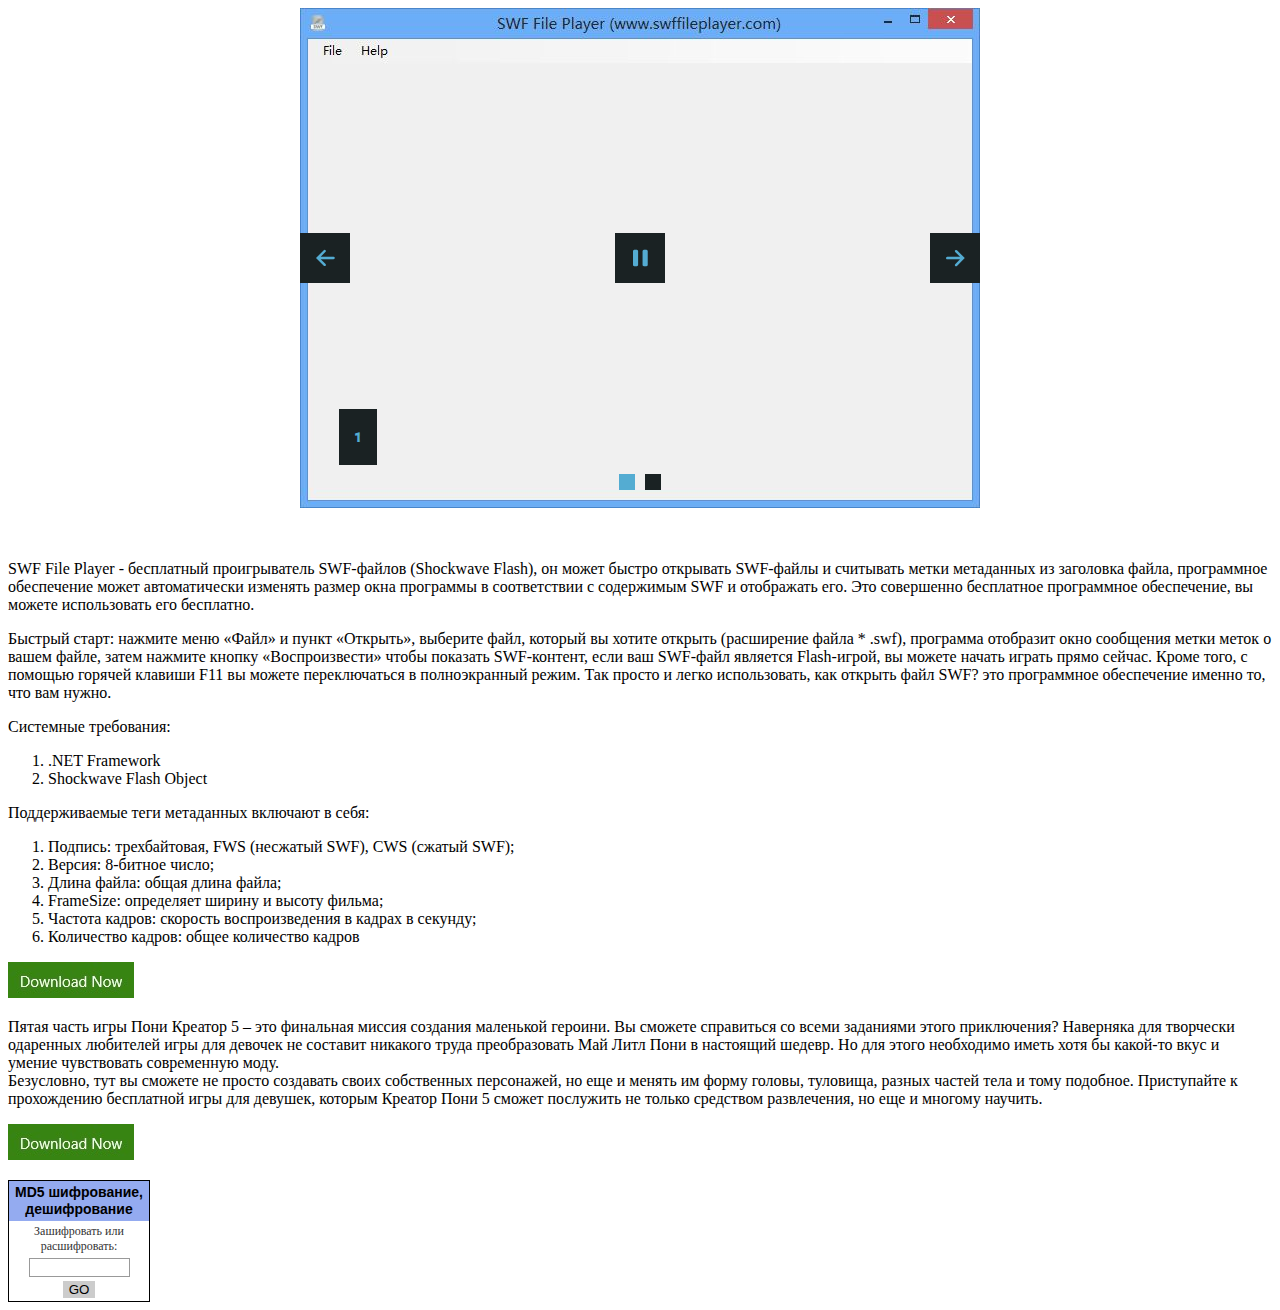
<file: docs/index.html>
<!DOCTYPE html>
<html lang="en">

<head>
    <meta charset="UTF-8">
    <!-- Start WOWSlider.com HEAD section -->
    <link rel="stylesheet" type="text/css" href="engine1/style.css" />
    <script type="text/javascript" src="engine1/jquery.js"></script>
    <!-- End WOWSlider.com HEAD section -->
    <title>Проигрыватель SWF-файлов</title>
</head>

<body>
    <center>
        <!-- Start WOWSlider.com BODY section -->
        <div id="wowslider-container1">
            <div class="ws_images">
                <ul>
                    <li><a href="http://wowslider.com/vi"><img src="data1/images/1.jpg" alt="bootstrap carousel" title="1" id="wows1_0" /></a></li>
                    <li><img src="data1/images/2.jpg" alt="2" title="2" id="wows1_1" /></li>
                </ul>
            </div>
            <div class="ws_bullets">
                <div>
                    <a href="#" title="1"><span><img src="data1/tooltips/1.jpg" alt="1" />1</span></a>
                    <a href="#" title="2"><span><img src="data1/tooltips/2.jpg" alt="2" />2</span></a>
                </div>
            </div>
            <div class="ws_script" style="position:absolute;left:-99%"><a href="http://wowslider.com">wowslider</a> by WOWSlider.com v8.7</div>
            <div class="ws_shadow"></div>
        </div>
        <script type="text/javascript" src="engine1/wowslider.js"></script>
        <script type="text/javascript" src="engine1/script.js"></script>
        <!-- End WOWSlider.com BODY section -->
    </center>
    <br><br>
    <p>SWF File Player - бесплатный проигрыватель SWF-файлов (Shockwave Flash), он может быстро открывать SWF-файлы и считывать метки метаданных из заголовка файла, программное обеспечение может автоматически изменять размер окна программы в соответствии с содержимым SWF и отображать его. Это совершенно бесплатное программное обеспечение, вы можете использовать его бесплатно.</p>
    <p>Быстрый старт: нажмите меню «Файл» и пункт «Открыть», выберите файл, который вы хотите открыть (расширение файла * .swf), программа отобразит окно сообщения метки меток о вашем файле, затем нажмите кнопку «Воспроизвести» чтобы показать SWF-контент, если ваш SWF-файл является Flash-игрой, вы можете начать играть прямо сейчас. Кроме того, с помощью горячей клавиши F11 вы можете переключаться в полноэкранный режим. Так просто и легко использовать, как открыть файл SWF? это программное обеспечение именно то, что вам нужно.</p>
    <p>Системные требования:</p>
    <!--    <br><br>-->
    <ol>
        <li>.NET Framework</li>
        <li>Shockwave Flash Object</li>
    </ol>
    <p>Поддерживаемые теги метаданных включают в себя:</p>
    <!--    <br><br>-->
    <ol>
        <li>Подпись: трехбайтовая, FWS (несжатый SWF), CWS (сжатый SWF);</li>
        <li>Версия: 8-битное число;</li>
        <li>Длина файла: общая длина файла;</li>
        <li>FrameSize: определяет ширину и высоту фильма;</li>
        <li>Частота кадров: скорость воспроизведения в кадрах в секунду;</li>
        <li>Количество кадров: общее количество кадров</li>
    </ol>
    <p><a href="https://mega.nz/#F!GdgWiKRL!d9NMPHRmLt1rMbcnXnDVvw"><img src="im/download.jpg"></a></p>
    <p>Пятая часть игры Пони Креатор 5 – это финальная миссия создания маленькой героини. Вы сможете справиться со всеми заданиями этого приключения? Наверняка для творчески одаренных любителей игры для девочек не составит никакого труда преобразовать Май Литл Пони в настоящий шедевр. Но для этого необходимо иметь хотя бы какой-то вкус и умение чувствовать современную моду. <br>
        Безусловно, тут вы сможете не просто создавать своих собственных персонажей, но еще и менять им форму головы, туловища, разных частей тела и тому подобное. Приступайте к прохождению бесплатной игры для девушек, которым Креатор Пони 5 сможет послужить не только средством развлечения, но еще и многому научить.</p>
    <p><a href="https://mega.nz/#F!DVBVhKBY!He2YgzucUXPMqWvycaPk3w"><img src="im/download.jpg"></a></p>
    <!--freeMD5.com-->
    <style type="text/css">
        #website_1 br {
            display: none;
        }

    </style>
    <form id="website_1" method="post" action="http://ru.freemd5.com/index.php" target="_blank">
        <div style="width: 140px;border:1px solid #000;background-color:#ffffff;padding: 0px 0px;margin: 0px 0px;align:center;text-align:center;overflow:hidden;">
            <div id="xcolor1_1" style="font-size:12px;color:#183a00;line-height:16px;font-family: arial; font-weight:bold;background:#94abf0;padding: 3px 1px;text-align:center;"><a href="http://ru.freemd5.com/" alt="MD5 шифрование, дешифрование" title="MD5 шифрование, дешифрование" id="word_website_1" style="color:#000000;font-size:14px;text-decoration:none;line-height:16px;font-family: arial;">MD5 шифрование, дешифрование</a></div>
            <table width=100% style='align:center;text-align:left;font-size:12px;background-color:#ffffff;color:#333333;'>
                <tr align=center>
                    <td style="text-align:center;">Зашифровать или расшифровать:</td>
                </tr>
                <tr align=center>
                    <td style="text-align:center;"><input type="text" name="md5_input" value="" size=10 style="background-color:#ffffff;color:#000;text-decoration:none;font-family: arial;rial;border:1px solid #999;padding:1px!important;"></td>
                </tr>
                <tr align=center>
                    <td style="text-align:center;"><input type=submit value="GO" style="background-color:#ccc;color:#000;border:0 none;cursor:pointer;"></td>
                </tr>
            </table>
        </div>
    </form>
    <!--freeMD5.com-->

</body>

</html>
</file>
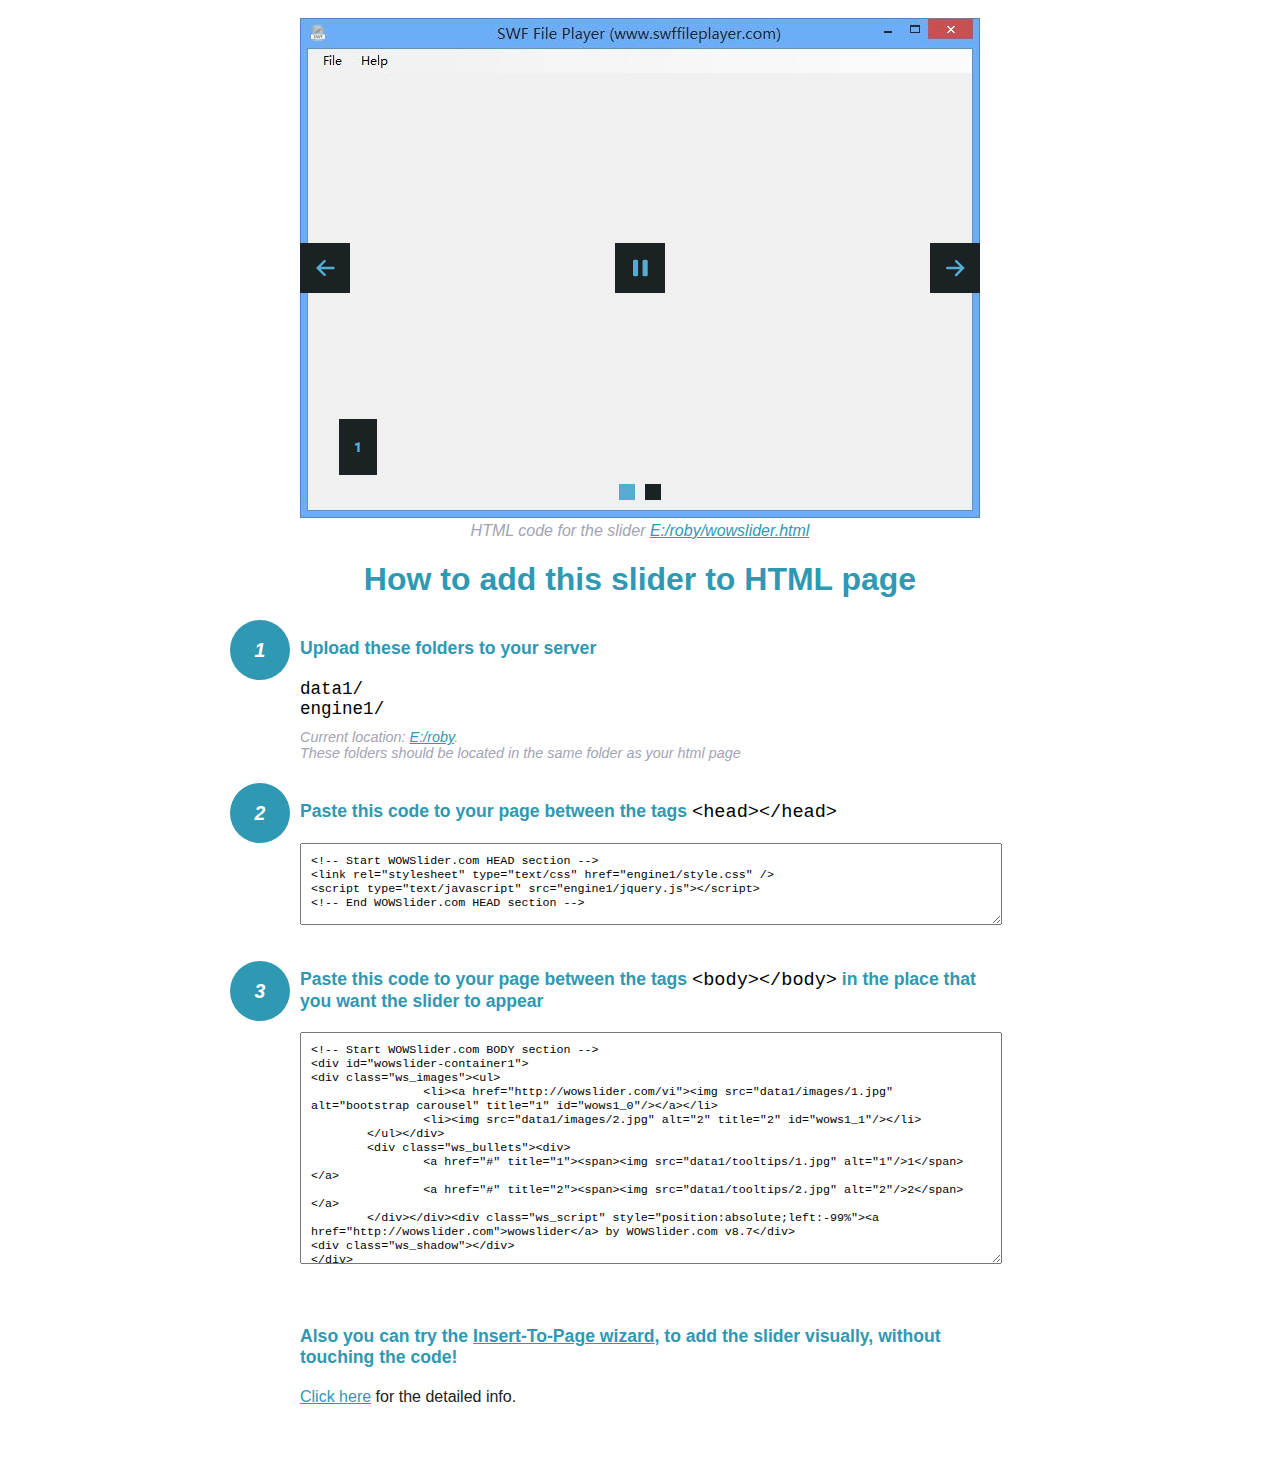
<file: docs/wowslider-howto.html>
<!DOCTYPE html>
<html>
<head>
	<title>WOWSlider</title>
	<meta http-equiv="content-type" content="text/html; charset=utf-8" />
	<meta name="description" content="WOWSlider" />
	
	<!-- Start WOWSlider.com HEAD section --> <!-- add to the <head> of your page -->
	<link rel="stylesheet" type="text/css" href="engine1/style.css" />
	<script type="text/javascript" src="engine1/jquery.js"></script>
	<!-- End WOWSlider.com HEAD section -->


<style>
.instuction {
	font-family: sans-serif, Arial;
	display: block;
	margin: 0 auto;
	max-width: 820px;
	width: 100%;
	padding: 0 70px;
	color: #222;
	-webkit-box-sizing: border-box;
	-moz-box-sizing: border-box;
	box-sizing: border-box;
}
.instuction h1 img {
	max-width: 170px;
	vertical-align: middle;
	margin-bottom: 10px;
}
.instuction h1 {
	color: #2F98B3;
	text-align: center;
}
.instuction h2 {
	position: relative;
	font-size: 1.1em;
	color: #2F98B3;
	margin-bottom: 20px;
	margin-top: 40px;
}
.instuction h2 span.num {
	position: absolute;
	left: -70px;
	top: -18px;
	display: inline-block;
	vertical-align: middle;
	font-style: italic;
	font-size: 1.1em;
	width: 60px;
	height: 60px;
	line-height: 60px;
	text-align: center;
	background: #2F98B3;
	color: #fff;
	border-radius: 50%;
}
.instuction .mono {
	color: #000;
	font-family: monospace;
	font-size: 1.3em;
	font-weight: normal;
}
.instuction li.mono {
	font-size: 1.5em;
}

.instuction ul {
	font-size: 0.9em;
	margin-top: 0;
	padding-left: 0;
	list-style: none;
}
.instuction .note {
	color: #A3A3B2;
	font-style: italic;
	padding-top: 10px;
}
.instuction p.note {
	text-align: center;
	padding-top: 0;
	margin-top: 4px;
}
.instuction textarea {
	font-size: 0.9em;
	min-height: 60px;
	padding: 10px;
	margin: 0;
	overflow: auto;
	max-width: 100%;
	width: 100%;
}
.instuction a,
.instuction a:visited {
	color: #2F98B3;
}
</style>


</head>
<body style="margin:auto">

<br>

<!-- Start WOWSlider.com BODY section --> <!-- add to the <body> of your page -->
<div id="wowslider-container1">
<div class="ws_images"><ul>
		<li><a href="http://wowslider.com/vi"><img src="data1/images/1.jpg" alt="bootstrap carousel" title="1" id="wows1_0"/></a></li>
		<li><img src="data1/images/2.jpg" alt="2" title="2" id="wows1_1"/></li>
	</ul></div>
	<div class="ws_bullets"><div>
		<a href="#" title="1"><span><img src="data1/tooltips/1.jpg" alt="1"/>1</span></a>
		<a href="#" title="2"><span><img src="data1/tooltips/2.jpg" alt="2"/>2</span></a>
	</div></div><div class="ws_script" style="position:absolute;left:-99%"><a href="http://wowslider.com">wowslider</a> by WOWSlider.com v8.7</div>
<div class="ws_shadow"></div>
</div>	
<script type="text/javascript" src="engine1/wowslider.js"></script>
<script type="text/javascript" src="engine1/script.js"></script>
<!-- End WOWSlider.com BODY section -->


<div class="instuction">
	<p class="note">HTML code for the slider <a href="file:///E:/roby/wowslider.html">E:/roby/wowslider.html</a></p>

	<h1>
		How to add this slider to HTML page
	</h1>

	<h2><span class="num">1</span> Upload these folders to your server</h2>
	<ul>
		<li class="mono">data1/</li>
		<li class="mono">engine1/</li>
		<li class="note">Current location: <a href="file:///E:/roby">E:/roby</a>. <br>These folders should be located in the same folder as your html page</li>
	</ul>

	<h2><span class="num">2</span> Paste this code to your page between the tags <span class="mono">&lt;head&gt;&lt;/head&gt;</span></h2>
	<textarea onclick="this.select()">&lt;!-- Start WOWSlider.com HEAD section --&gt;
&lt;link rel=&quot;stylesheet&quot; type=&quot;text/css&quot; href=&quot;engine1/style.css&quot; /&gt;
&lt;script type=&quot;text/javascript&quot; src=&quot;engine1/jquery.js&quot;&gt;&lt;/script&gt;
&lt;!-- End WOWSlider.com HEAD section --&gt;</textarea>


	<h2><span class="num" style="top: -8px;">3</span> Paste this code to your page between the tags <span class="mono">&lt;body&gt;&lt;/body&gt;</span> in the place that you want the slider to appear</h2>
	<textarea onclick="this.select()" rows="15">&lt;!-- Start WOWSlider.com BODY section --&gt;
&lt;div id=&quot;wowslider-container1&quot;&gt;
&lt;div class=&quot;ws_images&quot;&gt;&lt;ul&gt;
		&lt;li&gt;&lt;a href=&quot;http://wowslider.com/vi&quot;&gt;&lt;img src=&quot;data1/images/1.jpg&quot; alt=&quot;bootstrap carousel&quot; title=&quot;1&quot; id=&quot;wows1_0&quot;/&gt;&lt;/a&gt;&lt;/li&gt;
		&lt;li&gt;&lt;img src=&quot;data1/images/2.jpg&quot; alt=&quot;2&quot; title=&quot;2&quot; id=&quot;wows1_1&quot;/&gt;&lt;/li&gt;
	&lt;/ul&gt;&lt;/div&gt;
	&lt;div class=&quot;ws_bullets&quot;&gt;&lt;div&gt;
		&lt;a href=&quot;#&quot; title=&quot;1&quot;&gt;&lt;span&gt;&lt;img src=&quot;data1/tooltips/1.jpg&quot; alt=&quot;1&quot;/&gt;1&lt;/span&gt;&lt;/a&gt;
		&lt;a href=&quot;#&quot; title=&quot;2&quot;&gt;&lt;span&gt;&lt;img src=&quot;data1/tooltips/2.jpg&quot; alt=&quot;2&quot;/&gt;2&lt;/span&gt;&lt;/a&gt;
	&lt;/div&gt;&lt;/div&gt;&lt;div class=&quot;ws_script&quot; style=&quot;position:absolute;left:-99%&quot;&gt;&lt;a href=&quot;http://wowslider.com&quot;&gt;wowslider&lt;/a&gt; by WOWSlider.com v8.7&lt;/div&gt;
&lt;div class=&quot;ws_shadow&quot;&gt;&lt;/div&gt;
&lt;/div&gt;	
&lt;script type=&quot;text/javascript&quot; src=&quot;engine1/wowslider.js&quot;&gt;&lt;/script&gt;
&lt;script type=&quot;text/javascript&quot; src=&quot;engine1/script.js&quot;&gt;&lt;/script&gt;
&lt;!-- End WOWSlider.com BODY section --&gt;</textarea>

<br><br>
<h2>Also you can try the <a href="http://wowslider.com/help/add-wowslider-to-page-2.html" target="_blank">Insert-To-Page wizard</a>, to add the slider visually, without touching the code!</h2>
<p>
	<a href="http://wowslider.com/help/add-wowslider-to-page-2.html" target="_blank">Click here</a> for the detailed info.
</p>
</div>

<br><br>
</body>
</html>
</file>
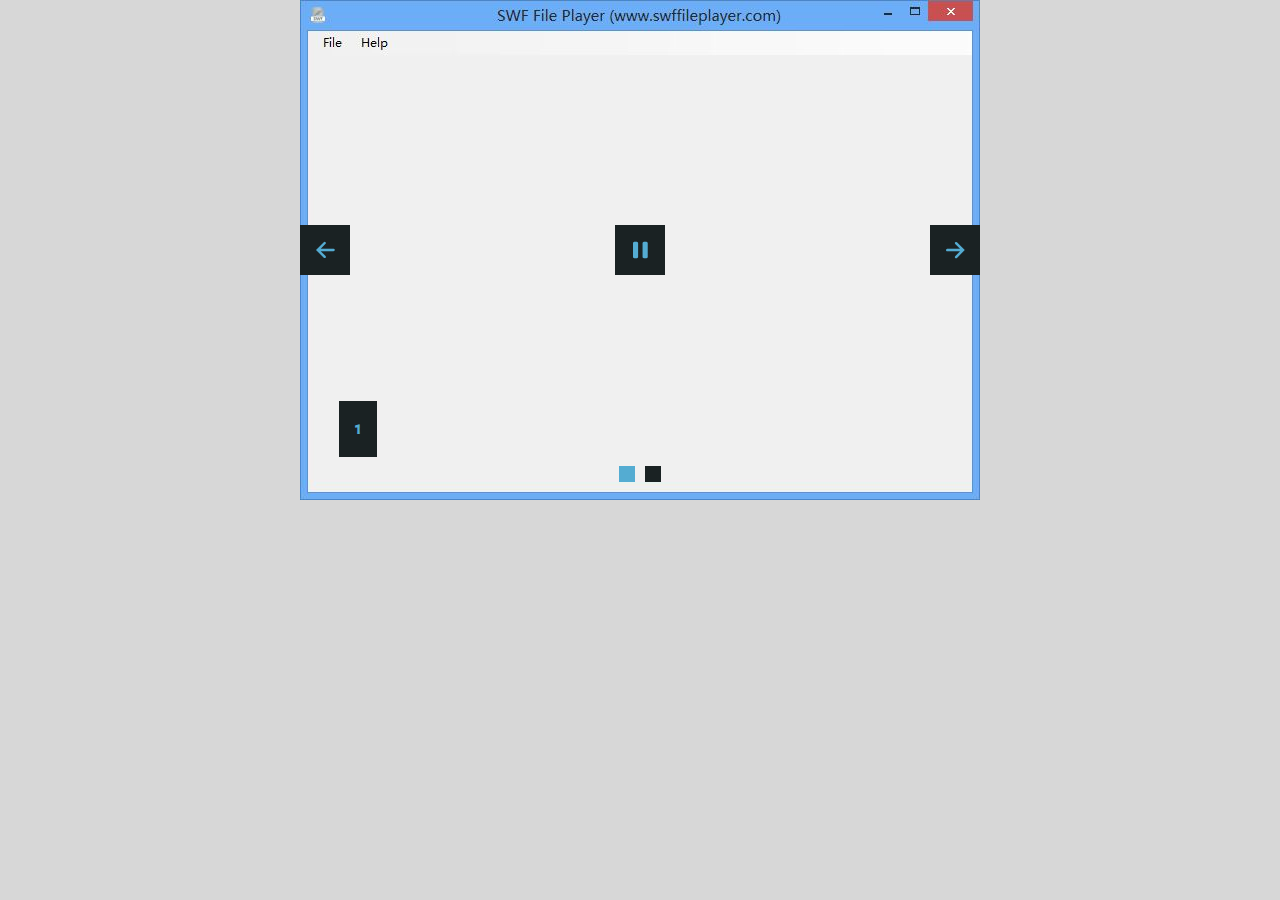
<file: docs/wowslider.html>
<!DOCTYPE html>
<html>
<head>
	<title>Wowslider</title>
	<meta http-equiv="content-type" content="text/html; charset=utf-8" />
	<meta name="description" content="Made with WOW Slider - Create beautiful, responsive image sliders in a few clicks. Awesome skins and animations. Wowslider" />
	
	<!-- Start WOWSlider.com HEAD section --> <!-- add to the <head> of your page -->
	<link rel="stylesheet" type="text/css" href="engine1/style.css" />
	<script type="text/javascript" src="engine1/jquery.js"></script>
	<!-- End WOWSlider.com HEAD section -->

</head>
<body style="background-color:#d7d7d7;margin:auto">
	
	<!-- Start WOWSlider.com BODY section --> <!-- add to the <body> of your page -->
	<div id="wowslider-container1">
	<div class="ws_images"><ul>
		<li><a href="http://wowslider.com/vi"><img src="data1/images/1.jpg" alt="bootstrap carousel" title="1" id="wows1_0"/></a></li>
		<li><img src="data1/images/2.jpg" alt="2" title="2" id="wows1_1"/></li>
	</ul></div>
	<div class="ws_bullets"><div>
		<a href="#" title="1"><span><img src="data1/tooltips/1.jpg" alt="1"/>1</span></a>
		<a href="#" title="2"><span><img src="data1/tooltips/2.jpg" alt="2"/>2</span></a>
	</div></div><div class="ws_script" style="position:absolute;left:-99%"><a href="http://wowslider.com">wowslider</a> by WOWSlider.com v8.7</div>
	<div class="ws_shadow"></div>
	</div>	
	<script type="text/javascript" src="engine1/wowslider.js"></script>
	<script type="text/javascript" src="engine1/script.js"></script>
	<!-- End WOWSlider.com BODY section -->

</body>
</html>
</file>
<file: docs/engine1/style.css>
/*
 *	generated by WOW Slider 8.7
 *	template Convex
 */
@import url(https://fonts.googleapis.com/css?family=Gurajada&subset=latin,telugu);
@font-face {
  font-family: 'ws-ctrl-convex';
  src: url('ws-ctrl-convex.eot');
  src: url('ws-ctrl-convex.eot#iefix') format('embedded-opentype'),
       url('ws-ctrl-convex.svg#ws-ctrl-convex') format('svg');
  font-weight: normal;
  font-style: normal;
}
@font-face {
  font-family: 'ws-ctrl-convex';
  src: url('[data-uri]') format('woff'),
       url('[data-uri]') format('truetype');
}
#wowslider-container1 { 
	display: table;
	zoom: 1; 
	position: relative;
	width: 100%;
	max-width: 680px;
	max-height:500px;
	margin:0px auto 0px;
	z-index:90;
	text-align:left; /* reset align=center */
	font-size: 10px;
	text-shadow: none; /* fix some user styles */

	/* reset box-sizing (to boostrap friendly) */
	-webkit-box-sizing: content-box;
	-moz-box-sizing: content-box;
	box-sizing: content-box; 
}
* html #wowslider-container1{ width:680px }
#wowslider-container1 .ws_images ul{
	position:relative;
	width: 10000%; 
	height:100%;
	left:0;
	list-style:none;
	margin:0;
	padding:0;
	border-spacing:0;
	overflow: visible;
	/*table-layout:fixed;*/
}
#wowslider-container1 .ws_images ul li{
	position: relative;
	width:1%;
	height:100%;
	line-height:0; /*opera*/
	overflow: hidden;
	float:left;
	/*font-size:0;*/
	padding:0 0 0 0 !important;
	margin:0 0 0 0 !important;
}

#wowslider-container1 .ws_images{
	position: relative;
	left:0;
	top:0;
	height:100%;
	max-height:500px;
	max-width: 680px;
	vertical-align: top;
	border:none;
	overflow: hidden;
}
#wowslider-container1 .ws_images ul a{
	width:100%;
	height:100%;
	max-height:500px;
	display:block;
	color:transparent;
}
#wowslider-container1 img{
	max-width: none !important;
}
#wowslider-container1 .ws_images .ws_list img,
#wowslider-container1 .ws_images > div > img{
	width:100%;
	border:none 0;
	max-width: none;
	padding:0;
	margin:0;
}
#wowslider-container1 .ws_images > div > img {
	max-height:500px;
}

#wowslider-container1 .ws_images iframe {
	position: absolute;
	z-index: -1;
}

#wowslider-container1 .ws-title > div {
	display: inline-block !important;
}

#wowslider-container1 a{ 
	text-decoration: none; 
	outline: none; 
	border: none; 
}

#wowslider-container1  .ws_bullets { 
	float: left;
	position:absolute;
	z-index:70;
}
#wowslider-container1  .ws_bullets div{
	position:relative;
	float:left;
	font-size: 0px;
}
/* compatibility with Joomla styles */
#wowslider-container1  .ws_bullets a {
	line-height: 0;
}

#wowslider-container1  .ws_script{
	display:none;
}
#wowslider-container1 sound, 
#wowslider-container1 object{
	position:absolute;
}

/* prevent some of users reset styles */
#wowslider-container1 .ws_effect {
	position: static;
	width: 100%;
	height: 100%;
}

#wowslider-container1 .ws_photoItem {
	border: 2em solid #fff;
	margin-left: -2em;
	margin-top: -2em;
}
#wowslider-container1 .ws_cube_side {
	background: #A6A5A9;
}


#wowslider-container1.ws_gestures {
	cursor: -webkit-grab;
	cursor: -moz-grab;
	cursor: url("[data-uri]"), move;
}
#wowslider-container1.ws_gestures.ws_grabbing {
	cursor: -webkit-grabbing;
	cursor: -moz-grabbing;
	cursor: url("[data-uri]"), move;
}

/* hide controls when video start play */
#wowslider-container1.ws_video_playing .ws_bullets,
#wowslider-container1.ws_video_playing .ws_fullscreen,
#wowslider-container1.ws_video_playing .ws_next,
#wowslider-container1.ws_video_playing .ws_prev {
	display: none;
}


/* youtube/vimeo buttons */
#wowslider-container1 .ws_video_btn {
	position: absolute;
	display: none;
	cursor: pointer;
	top: 0;
	left: 0;
	width: 100%;
	height: 100%;
	z-index: 55;
}
#wowslider-container1 .ws_video_btn.ws_youtube,
#wowslider-container1 .ws_video_btn.ws_vimeo {
	display: block;
}
#wowslider-container1 .ws_video_btn div {
	position: absolute;
	background-image: url(./playvideo.png);
	background-size: 200%;
	top: 50%;
	left: 50%;
	width: 7em;
	height: 5em;
	margin-left: -3.5em;
	margin-top: -2.5em;
}
#wowslider-container1 .ws_video_btn.ws_youtube div {
	background-position: 0 0;
}
#wowslider-container1 .ws_video_btn.ws_youtube:hover div {
	background-position: 100% 0;
}
#wowslider-container1 .ws_video_btn.ws_vimeo div {
	background-position: 0 100%;
}
#wowslider-container1 .ws_video_btn.ws_vimeo:hover div {
	background-position: 100% 100%;
}

#wowslider-container1 .ws_playpause.ws_hide {
	display: none !important;
}
/* bullets */
#wowslider-container1  .ws_bullets { 
	padding: 0px; 
}
#wowslider-container1 .ws_bullets a { 
	position:relative;
	display: inline-block;
	width: 0;
	margin: 3px 5px;
	padding: 8px;	

	-webkit-perspective: 80px;
	perspective: 80px;
} 
#wowslider-container1 .ws_bullets a > span {
	position:absolute;
	display: block;
	top:0;
	right: 0;
	height:100%;
	width:100%;
	-webkit-transform-style: preserve-3d;
	transform-style: preserve-3d;

	-webkit-transition: -webkit-transform 0.5s ease;
  	transition: -webkit-transform 0.5s ease, transform 0.5s ease;
}

#wowslider-container1 .ws_bullets a > span:before,
#wowslider-container1 .ws_bullets a > span:after {
	content: '';
	display: block;
	height:100%;
	background: #54ACD2;

  	-webkit-transform: rotateX(-90deg) translateZ(-8px) translateY(8px);
  	transform: rotateX(-90deg) translateZ(-8px) translateY(8px);
}
#wowslider-container1 .ws_bullets a > span:after {
	position: absolute;
	top: 0;
	left: 0;
	width: 100%;
	height: 100%;
  	background: #1A2223;
  	-webkit-transform: rotateX(0deg);
  	transform: rotateX(0deg);
}

#wowslider-container1 .ws_bullets a.ws_overbull > span,
#wowslider-container1 .ws_bullets a.ws_selbull > span {
    -webkit-transform: rotateX(-90deg) translateZ(8px) translateY(8px);
    transform: rotateX(-90deg) translateZ(8px) translateY(8px);
}




/* play/pause, arrows */
#wowslider-container1 a.ws_next,
#wowslider-container1 a.ws_prev,
#wowslider-container1 .ws_playpause {
	position:absolute;
	font: 2em "ws-ctrl-convex";
	width: 2.5em;
	height: 2.5em;
	top:50%;
	
	margin-top: -1.25em;
	color: #ffffff;
	z-index: 100;

	-webkit-perspective: 20em;
	perspective: 20em;
}
#wowslider-container1 a.ws_next {
	right: 0;
}
#wowslider-container1 a.ws_prev {
	left: 0;
}
#wowslider-container1 .ws_playpause {
	left:50%;
	margin-left:-1.25em;
}

#wowslider-container1 a.ws_next > span,
#wowslider-container1 a.ws_prev > span,
#wowslider-container1 .ws_playpause > span,
#wowslider-container1 .ws_bullets a > span {
	display: block;
	-webkit-transform-style: preserve-3d;
	transform-style: preserve-3d;

	-webkit-transition: -webkit-transform 0.5s ease;
  	transition: -webkit-transform 0.5s ease, transform 0.5s ease;
}


#wowslider-container1 a.ws_next > span:before,
#wowslider-container1 a.ws_prev > span:before,
#wowslider-container1 .ws_playpause > span:before,
#wowslider-container1 a.ws_next > span:after,
#wowslider-container1 a.ws_prev > span:after,
#wowslider-container1 .ws_playpause > span:after {
	display: block;
	text-align: center;
	line-height: 2.5em;
	height:100%;
	background: #54ACD2;
	color: #1A2223;

  	-webkit-transform: rotateX(-90deg) translateZ(-1.25em) translateY(1.25em);
  	transform: rotateX(-90deg) translateZ(-1.25em) translateY(1.25em);
}
#wowslider-container1 .ws_play > span:before,
#wowslider-container1 .ws_play > span:after{
	content:"\e800";
}
#wowslider-container1 .ws_pause > span:before,
#wowslider-container1 .ws_pause > span:after{
	content:"\e801";
}
#wowslider-container1 a.ws_next > span:before,
#wowslider-container1 a.ws_next > span:after {
	content:'\e803';
}
#wowslider-container1 a.ws_prev > span:before,
#wowslider-container1 a.ws_prev > span:after {
	content:'\e802';
}

#wowslider-container1 a.ws_next > span:after,
#wowslider-container1 a.ws_prev > span:after,
#wowslider-container1 .ws_playpause > span:after {
	position: absolute;
	top: 0;
	left: 0;
	width: 100%;
	height: 100%;
  	-webkit-transform: rotateX(0deg);
  	transform: rotateX(0deg);
  	background: #1A2223;
	color: #54ACD2;
}

#wowslider-container1 a.ws_next:hover > span,
#wowslider-container1 a.ws_prev:hover > span,
#wowslider-container1 .ws_playpause:hover > span {
    -webkit-transform: rotateX(-90deg) translateZ(1.25em) translateY(1.25em);
    transform: rotateX(-90deg) translateZ(1.25em) translateY(1.25em);
}/* bottom center */
#wowslider-container1  .ws_bullets {
	bottom:1.5em;
	left:50%;
}
#wowslider-container1  .ws_bullets div{
	left:-50%;
}#wowslider-container1 .ws-title{
	font: 1.3em 'Gurajada', serif;
	position: absolute;
	left: 2em;
	margin-right:10em;
	z-index: 50;

	color:#fff;
	padding: 1em;
	bottom: 30px;
	top: auto;
	opacity: 1;
}
#wowslider-container1 .ws-title div,#wowslider-container1 .ws-title span{
	display:inline-block;
	padding: 0.1em 0.6em;
	background-color: #1A2223;
	color: #54ACD2;
}
#wowslider-container1 .ws-title div{
	display:block;
	margin-top:0.5em;
	font-size: 1.3em;
}
#wowslider-container1 .ws-title span{
	text-transform: uppercase;	
	font-size: 2em;
}#wowslider-container1 .ws_images > ul{
	animation: wsBasic 8s infinite;
	-moz-animation: wsBasic 8s infinite;
	-webkit-animation: wsBasic 8s infinite;
}
@keyframes wsBasic{0%{left:-0%} 25%{left:-0%} 50%{left:-100%} 75%{left:-100%} }
@-moz-keyframes wsBasic{0%{left:-0%} 25%{left:-0%} 50%{left:-100%} 75%{left:-100%} }
@-webkit-keyframes wsBasic{0%{left:-0%} 25%{left:-0%} 50%{left:-100%} 75%{left:-100%} }

#wowslider-container1 .ws_bullets  a img{
	position:absolute;
	display:block;
	text-indent:0;
	bottom:15px;
	left:-33px;
	visibility:hidden;
	max-width:none;
}
#wowslider-container1 .ws_bullets a:hover img{
	visibility:visible;
}

#wowslider-container1 .ws_bulframe div div{
	height:48px;
	overflow:visible;
	position:relative;
}
#wowslider-container1 .ws_bulframe div {
	left:0;
	overflow:hidden;
	position:relative;
	width:65px;
}
#wowslider-container1  .ws_bullets .ws_bulframe{
	position:absolute;
	display:none;
	bottom:25px;
	margin-left:8px;
	cursor:pointer;

	/* fixed bulframe hidding in Chrome */
	-webkit-transform: translateZ(0);
	-ms-transform: translateZ(0);
	-o-transform: translateZ(0);
	transform: translateZ(0);
}#wowslider-container1 .ws_bulframe div div{
	height: auto;
}

@media all and (max-width:760px) {
	#wowslider-container1 .ws_fullscreen {
		display: block;
	}
}
@media all and (max-width:400px){
	#wowslider-container1 .ws_controls,
	#wowslider-container1 .ws_bullets,
	#wowslider-container1 .ws_thumbs{
		display: none
	}
}
</file>
